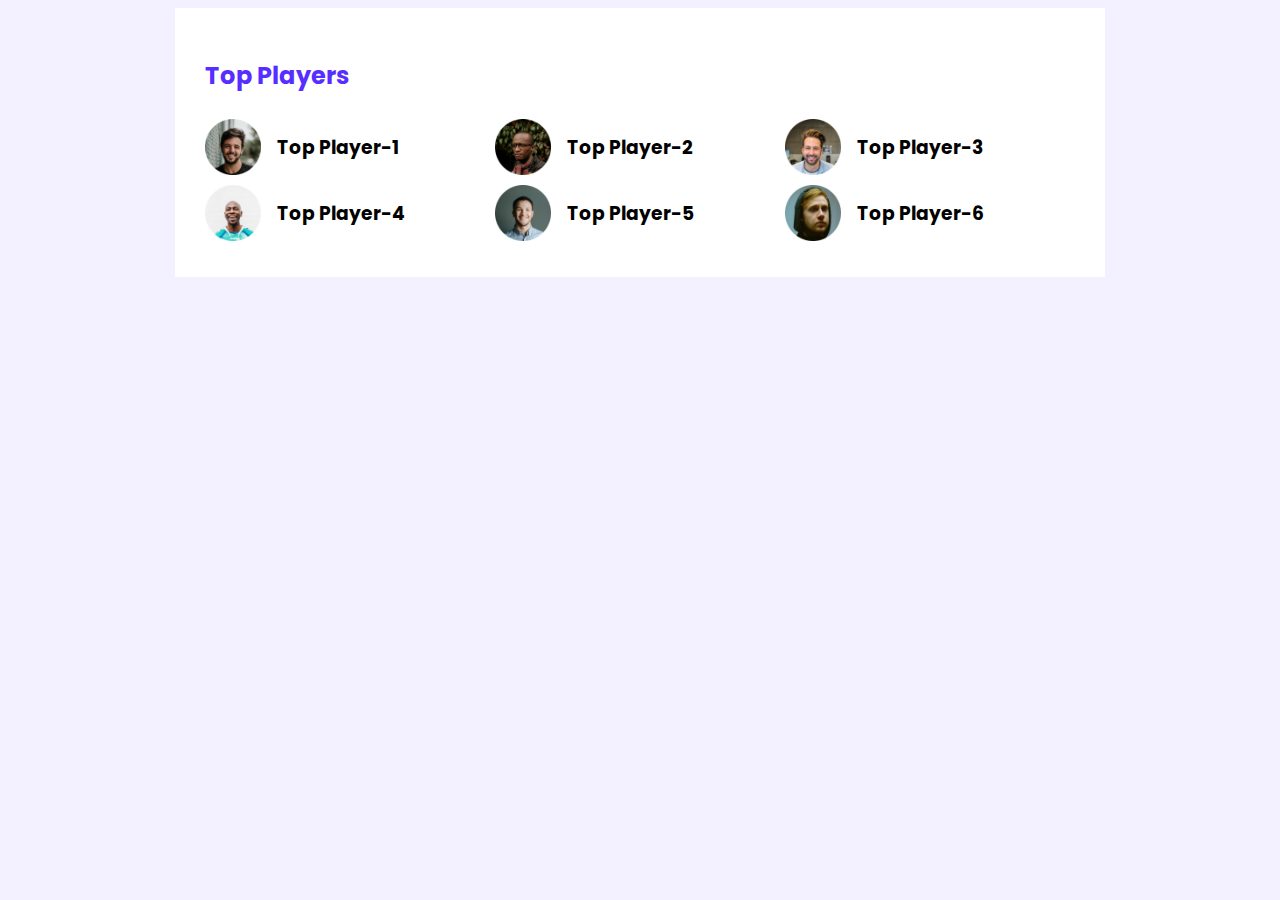
<file: practiceindex.html>
<!DOCTYPE html>
<html lang="en">
<head>
    <meta charset="UTF-8">
    <meta http-equiv="X-UA-Compatible" content="IE=edge">
    <meta name="viewport" content="width=device-width, initial-scale=1.0">
    <title>Document</title>
    <link rel="stylesheet" href="ssss.css">
</head>
<body>
    <!-- header start  -->
    <header>

    </header>
    <!-- header end  -->
    <main>
        <!-- top player and top blog  -->
        <section class="container">
            <div class="top-players">
                <h2 class="section-title">Top Players</h2>
                <div class="players">
                    <div class="player">
                        <img src="images/players/player-1.png" alt="">
                        <h3 class="player-name">Top Player-1</h3>
                    </div>
                    <div class="player">
                        <img src="images/players/player-2.png" alt="">
                        <h3 class="player-name">Top Player-2</h3>
                    </div>
                    <div class="player">
                        <img src="images/players/player-3.png" alt="">
                        <h3 class="player-name">Top Player-3</h3>
                    </div>
                    <div class="player">
                        <img src="images/players/player-4.png" alt="">
                        <h3 class="player-name">Top Player-4</h3>
                    </div>
                    <div class="player">
                        <img src="images/players/player-5.png" alt="">
                        <h3 class="player-name">Top Player-5</h3>
                    </div>
                    <div class="player">
                        <img src="images/players/player-6.png" alt="">
                        <h3 class="player-name">Top Player-6</h3>
                    </div>
                </div>
            </div>
        </section>
    </main>
</body>
</html>
</file>
<file: ssss.css>
/* fonts  */
@import url('https://fonts.googleapis.com/css2?family=Luxurious+Roman&family=Playfair+Display&family=Poppins:wght@400;500&display=swap');



/* common styles */
body{
    font-family: 'Poppins', sans-serif;
    background: #F3F1FF;
}
main{
    display: flex;
    justify-content: center;
}
.container{
    background-color: #fff;
    width: 870px;
    padding: 30px;
}
.section-title{
    color: #562EFF;
    font-size: 24px;
    line-height: 36px;
}

.players{
    display: grid;
    grid-template-columns: repeat(3, 1fr);
}
.player{
    display: flex;
    align-items: center;
}
.player img{
   width: 56px;
   height: 56px; 
}
.player-name{
    margin-left: 16px;
}
</file>
